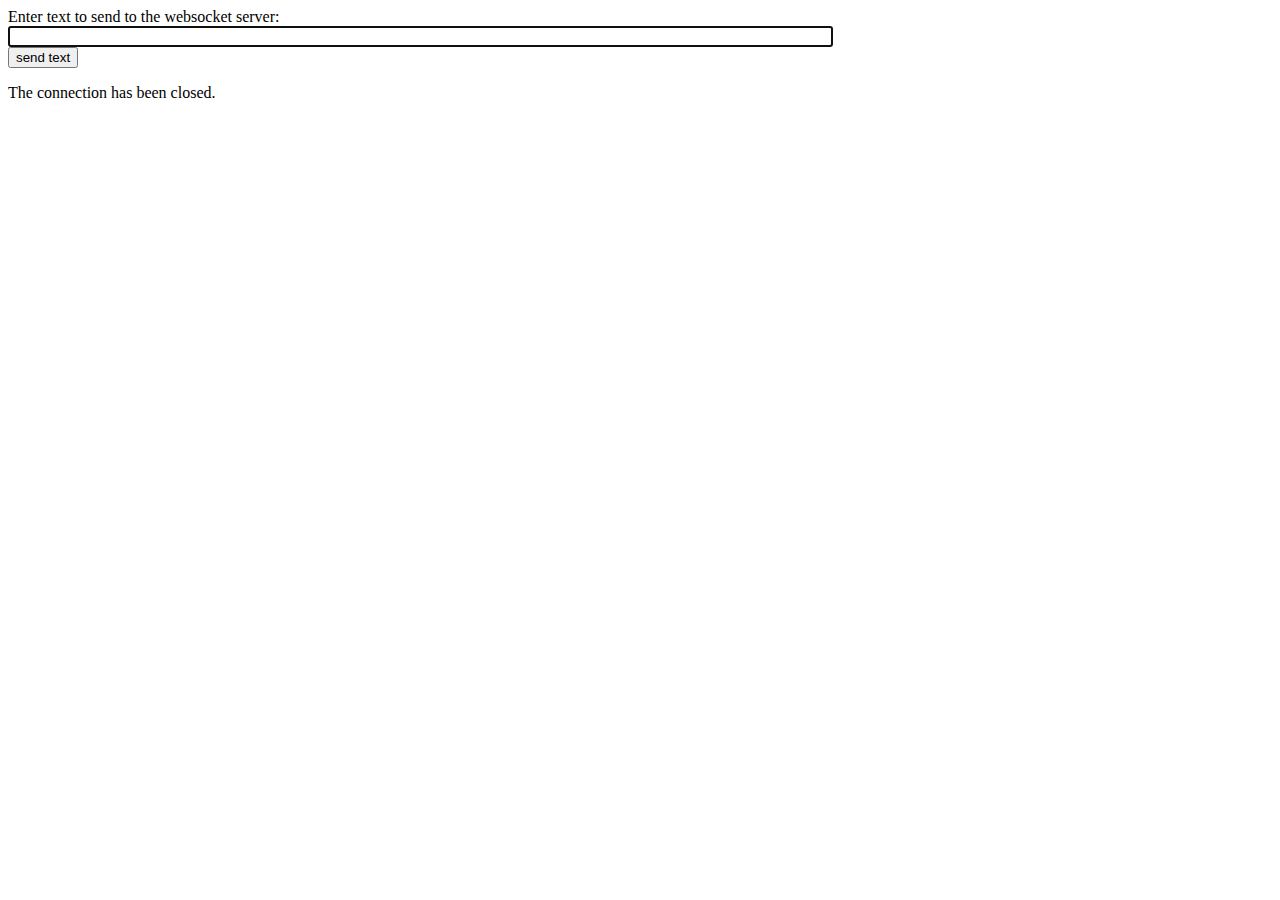
<file: server/index.html>
<!DOCTYPE html>
<html>
<head>
  <title>WebSockets Client</title>  
  <script src="http://code.jquery.com/jquery-1.9.1.min.js"></script>
</head>
<body>
Enter text to send to the websocket server:
<div id="send">
    <input type="text" id="data" size="100"/><br>
    <input type="button" id="sendtext" value="send text"/>
</div>
<div id="output"></div>
</body>
</html>
<script>

jQuery(function($){

  if (!("WebSocket" in window)) {
    alert("Your browser does not support web sockets");
  }else{
    setup();
  }


  function setup(){
   
    // Note: You have to change the host var 
    // if your client runs on a different machine than the websocket server
    
    var host = "ws://localhost:9090/ws";
    var socket = new WebSocket(host);
    //console.log("socket status: " + socket.readyState);   
    
    var $txt = $("#data");
    var $btnSend = $("#sendtext");

    $txt.focus();

    // event handlers for UI
    $btnSend.on('click',function(){
      var text = $txt.val();
      if(text == ""){
        return;
      }
      socket.send(text);
      $txt.val("");    
    });

    $txt.keypress(function(evt){
      if(evt.which == 13){
        $btnSend.click();
      }
    });

    // event handlers for websocket
    if(socket){

      socket.onopen = function(){
        //alert("connection opened....");
      }

      socket.onmessage = function(msg){
        showServerResponse(msg.data);
      }

      socket.onclose = function(){
        //alert("connection closed....");
        showServerResponse("The connection has been closed.");
      }

    }else{
      console.log("invalid socket");
    }

    function showServerResponse(txt){
      var p = document.createElement('p');
      p.innerHTML = txt;
      document.getElementById('output').appendChild(p); 
    }	


  }

});

</script>
</file>
